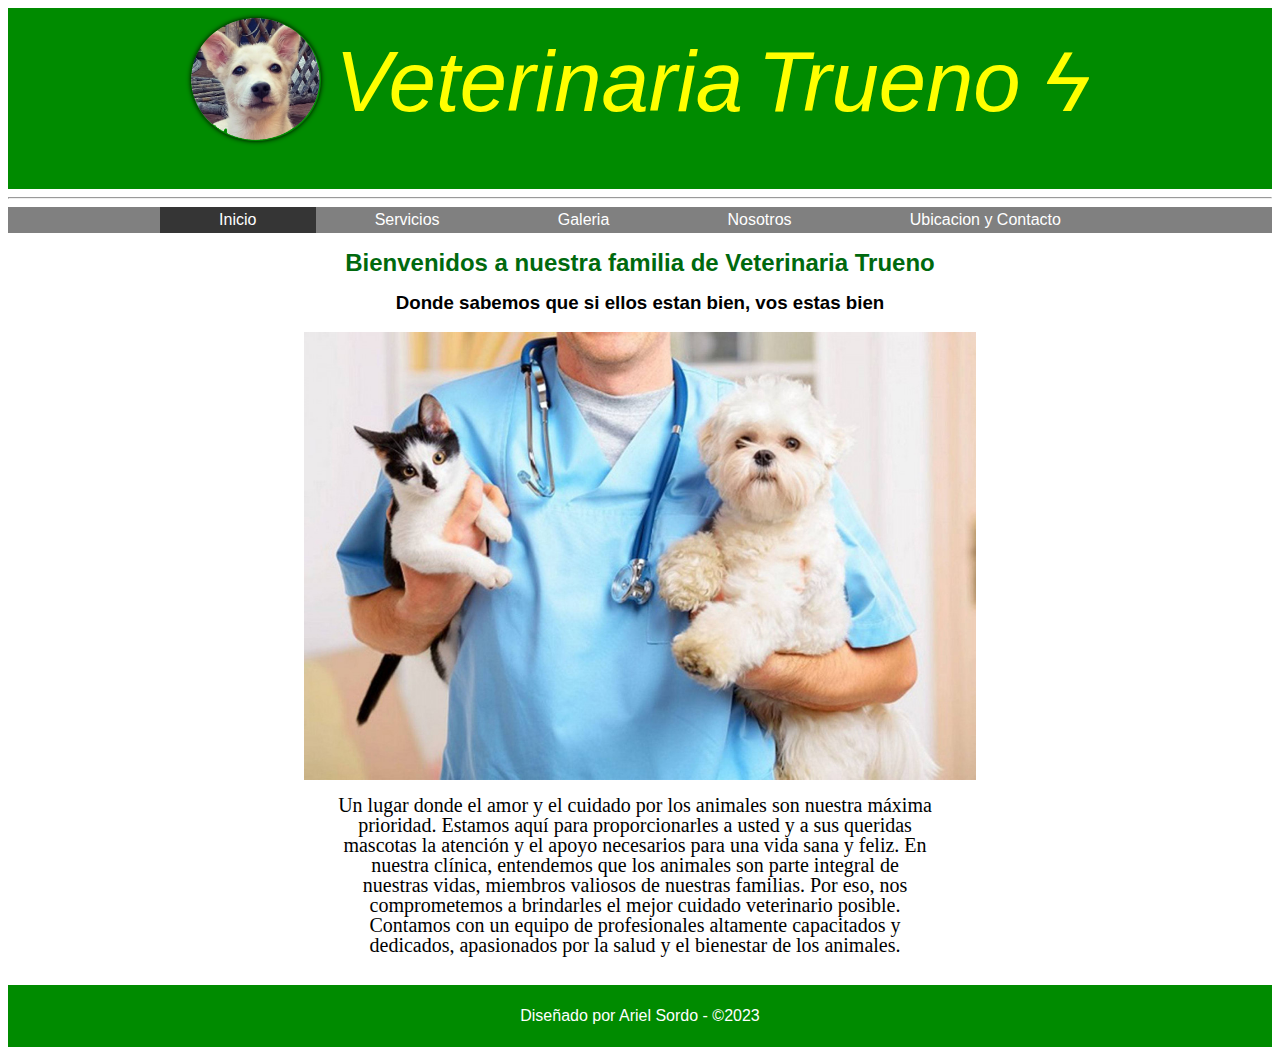
<file: index.html>
<!DOCTYPE html>
<html lang="en">
<head>
    <meta charset="UTF-8">
    <meta http-equiv="X-UA-Compatible" content="IE=edge">
    <meta name="viewport" content="width=device-width, initial-scale=1.0">
    <title>Veterinaria Trueno</title>
    <link rel="stylesheet" href="css/veterinaria.css">
    <link rel="stylesheet" type="text/css" href="script.js">
    <script src="script.js"></script>
    
</head>

<body>
    <header>
        <div class="titulo">
          <Img src="img/logo.png" width="130" alt="Trueno">
             <h1>Veterinaria</h1> <h1>Trueno ϟ</h1>
         </div>

    </header>
    <hr>
    
    <nav>
      <div class="holder">
         <ul>
           <li><a class="activo" href="index.html">Inicio</a></li>
           <li><a href="servicios.html">Servicios</a></li>
           <li><a href="galeria.html">Galeria</a></li>
           <li><a href="nosotros.html">Nosotros</a></li>
           <li><a href="contacto.html">Ubicacion y Contacto</a></li>
         </ul>
      </div> 
    </nav>

    <main class="holder">
        <div>
            <h2>Bienvenidos a nuestra familia de Veterinaria Trueno</h2>
            <h3>Donde sabemos que si ellos estan bien, vos estas bien</h3>
            <img src="img/front_index.jpg" alt="front" width="70%">
        </div>
        <div class="columnas">
             <section class="bienvenidos">                
                <p>Un lugar donde el amor y el cuidado por los animales son nuestra máxima prioridad. Estamos aquí para proporcionarles a usted y a sus queridas mascotas la atención y el apoyo necesarios para una vida sana y feliz.

                En nuestra clínica, entendemos que los animales son parte integral de nuestras vidas, miembros valiosos de nuestras familias. Por eso, nos comprometemos a brindarles el mejor cuidado veterinario posible. Contamos con un equipo de profesionales altamente capacitados y dedicados, apasionados por la salud y el bienestar de los animales. </p>
             </section>       

            </section>
        </div>

    </main>

    <footer>
        <p>Diseñado por Ariel Sordo - &copy;2023</p>
    </footer>
</body>
</html>
</file>
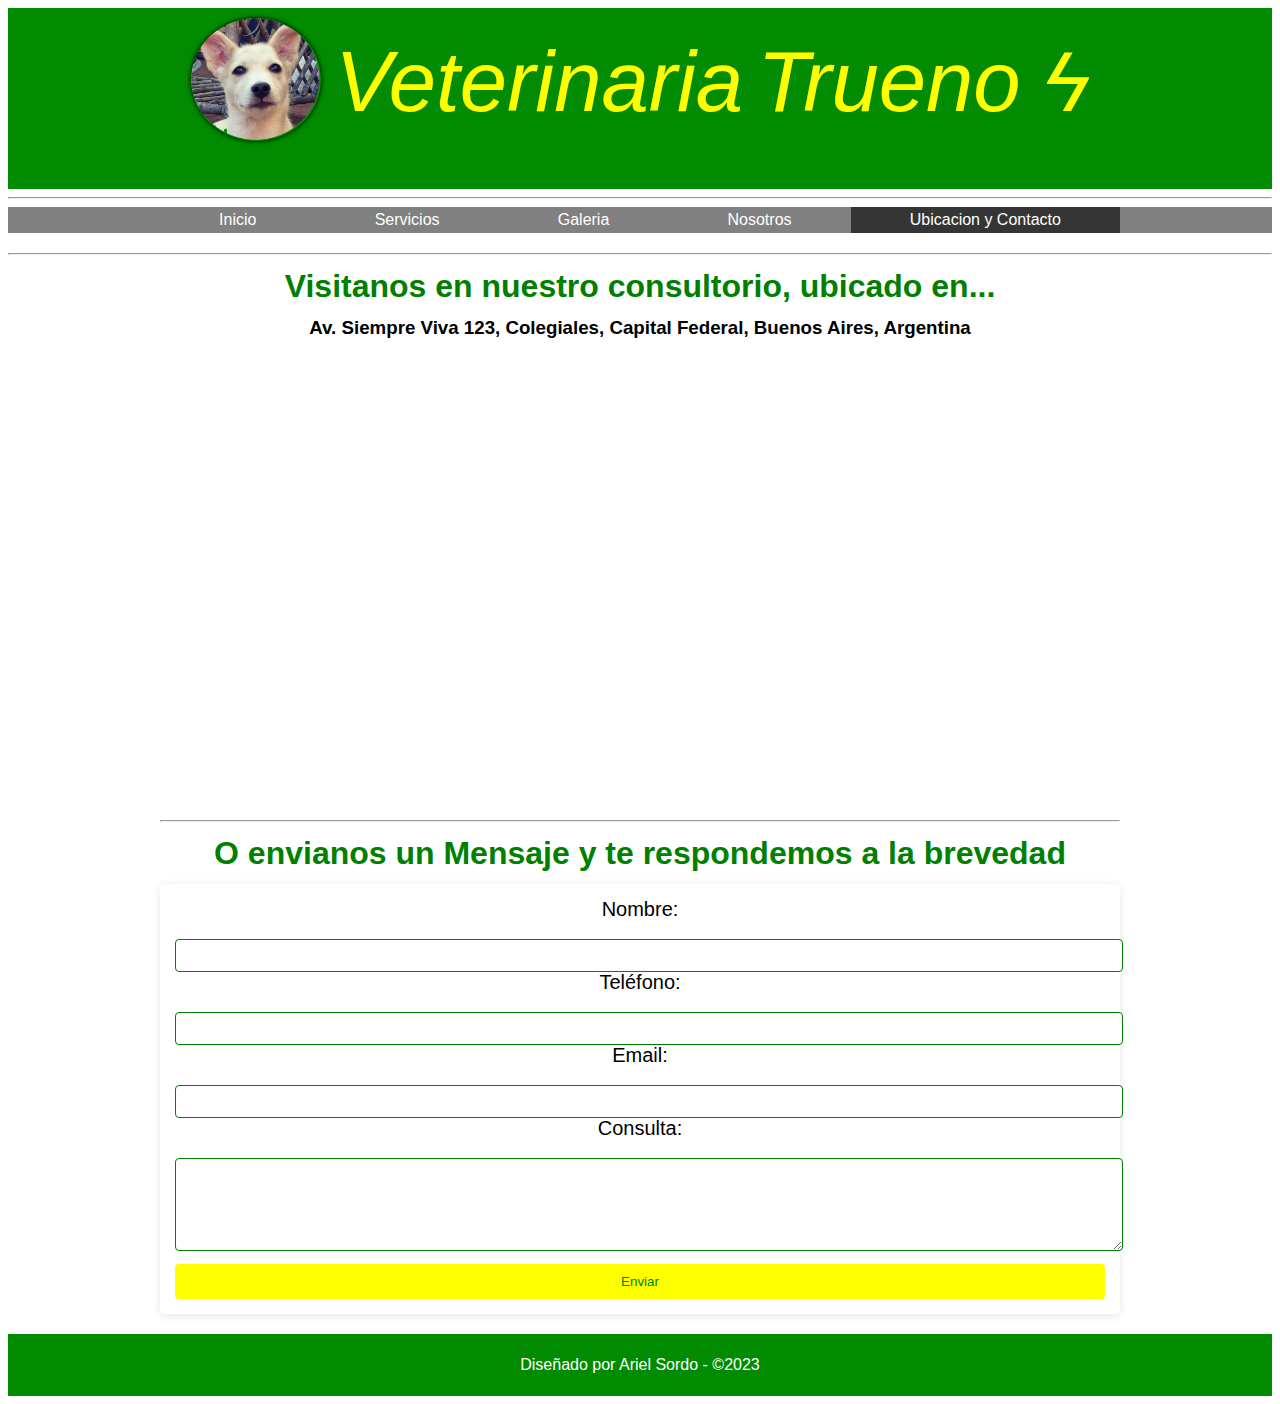
<file: contacto.html>
<!DOCTYPE html>
<html lang="en">
<head>
    <meta charset="UTF-8">
    <meta http-equiv="X-UA-Compatible" content="IE=edge">
    <meta name="viewport" content="width=device-width, initial-scale=1.0">
    <title>Veterinaria Trueno</title>
    <link rel="stylesheet" href="css/veterinaria.css">
    <link rel="stylesheet" type="text/css" href="script.js">
    <script src="script.js"></script>
</head>

<body>
    <header>
        <div class="titulo">
          <Img src="img/logo.png" width="130" alt="Trueno">
             <h1>Veterinaria</h1> <h1>Trueno ϟ</h1>
         </div>
    </header>
    <hr>
    
    <nav>
      <div class="holder">
         <ul>
           <li><a href="index.html">Inicio</a></li>
           <li><a href="servicios.html">Servicios</a></li>
           <li><a href="galeria.html">Galeria</a></li>
           <li><a href="nosotros.html">Nosotros</a></li>
           <li><a class="activo" href="contacto.html">Ubicacion y Contacto</a></li>
         </ul>
      </div> 
    </nav>
    <hr>
    <main class="holder">

    <div class="direccion">
  <h1>Visitanos en nuestro consultorio, ubicado en...</h1>
    <h3>Av. Siempre Viva 123, Colegiales, Capital Federal, Buenos Aires, Argentina </h3>
    
    <iframe src="https://www.google.com/maps/embed?pb=!1m18!1m12!1m3!1d7813.275700267933!2d-58.45750402815553!3d-34.57689884066354!2m3!1f0!2f0!3f0!3m2!1i1024!2i768!4f13.1!3m3!1m2!1s0x95bcb5dd12600681%3A0x5c93e795a77fcb98!2sAmazonas%20veterinaria!5e0!3m2!1ses!2sar!4v1686106865776!5m2!1ses!2sar" width="100%" height="450" style="border:0;" allowfullscreen="" loading="lazy" referrerpolicy="no-referrer-when-downgrade"></iframe>

    </div>
    
    <hr>    
    
    <div class="mensaje">
        <h1> O envianos un Mensaje y te respondemos a la brevedad</h1>


        <form method="POST" class="contact-form" onsubmit="return enviarFormulario()">
            <label for="nombre">Nombre:</label>
            <input type="text" id="nombre" name="nombre" required>
    
            <label for="telefono">Teléfono:</label>
             <input type="tel" id="telefono" name="telefono" required>
    
             <label for="email">Email:</label>
             <input type="email" id="email" name="email" required>
    
            <label for="consulta">Consulta:</label>
            <textarea id="consulta" name="consulta" rows="5" cols="30" required></textarea>
    
           <input type="submit" value="Enviar">
        </form>

    </div>    

    </main>

    <footer>
        <p>Diseñado por Ariel Sordo - &copy;2023</p>
    </footer>
</body>
</html>
</file>
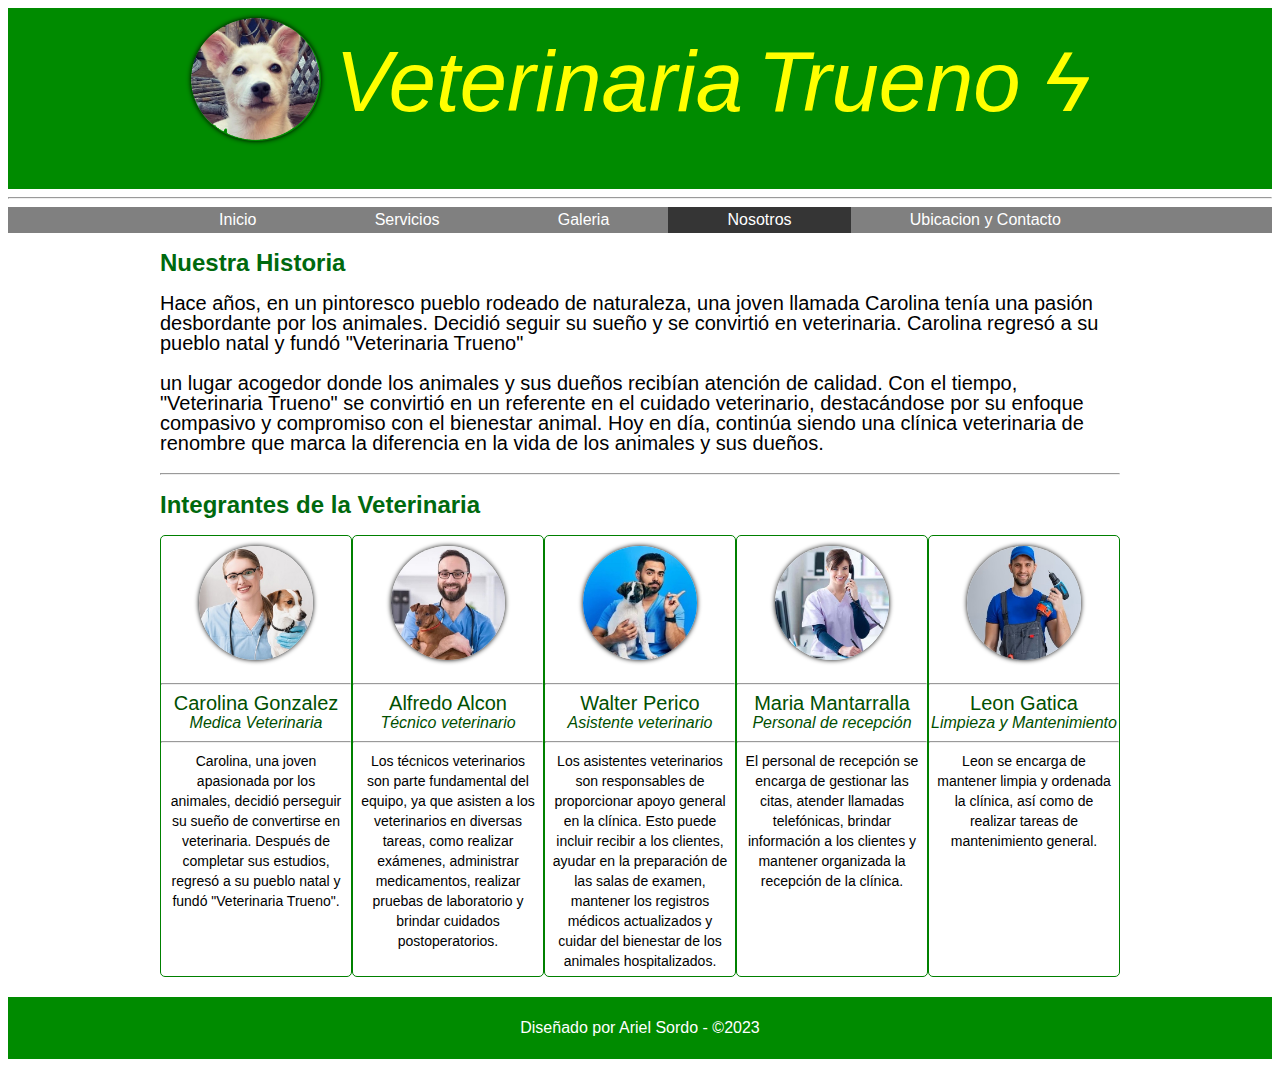
<file: nosotros.html>
<!DOCTYPE html>
<html lang="en">
<head>
    <meta charset="UTF-8">
    <meta http-equiv="X-UA-Compatible" content="IE=edge">
    <meta name="viewport" content="width=device-width, initial-scale=1.0">
    <title>Veterinaria Trueno</title>
    <link rel="stylesheet" href="css/veterinaria.css">
    <link rel="stylesheet" type="text/css" href="script.js">
    <script src="script.js"></script>
</head>

<body>
    <header>
        <div class="titulo">
          <Img src="img/logo.png" width="130" alt="Trueno">
            <h1>Veterinaria</h1> <h1>Trueno ϟ</h1>
        </div>
    </header>
    <hr>
    
    <nav>
      <div class="holder">
         <ul>
           <li><a href="index.html">Inicio</a></li>
           <li><a href="servicios.html">Servicios</a></li>
           <li><a href="galeria.html">Galeria</a></li>
           <li><a class="activo" href="nosotros.html">Nosotros</a></li>
           <li><a href="contacto.html">Ubicacion y Contacto</a></li>
         </ul>
      </div> 
    </nav>

    <main class="holder">
        <div class="historia">
            <h2>Nuestra Historia</h2>
              <p>Hace años, en un pintoresco pueblo rodeado de naturaleza, una joven llamada Carolina tenía una pasión desbordante por los animales. Decidió seguir su sueño y se convirtió en veterinaria. Carolina regresó a su pueblo natal y fundó "Veterinaria Trueno"</p>
                
               <p>un lugar acogedor donde los animales y sus dueños recibían atención de calidad. Con el tiempo, "Veterinaria Trueno" se convirtió en un referente en el cuidado veterinario, destacándose por su enfoque compasivo y compromiso con el bienestar animal. Hoy en día, continúa siendo una clínica veterinaria de renombre que marca la diferencia en la vida de los animales y sus dueños.</p>
        
        </div>
        <hr>

        <div class="staff">
            <h2>Integrantes de la Veterinaria</h2>
                           <div class="integrantes">
                   <div class="persona">
                      <img src="img/nosotros/nosotros1.jpg" alt="Carolina Gonzalez">
                           <hr>
                         <h5>Carolina Gonzalez</h5>
                           <h6>Medica Veterinaria</h6>
                           <hr>
                             <p>Carolina, una joven apasionada por los animales, decidió perseguir su sueño de convertirse en veterinaria. Después de completar sus estudios, regresó a su pueblo natal y fundó "Veterinaria Trueno".</p>
                    </div>  

                    <div class="persona">
                        <img src="img/nosotros/nosotros2.jpg" alt="Carolina Gonzalez">
                        <hr>
                           <h5>Alfredo Alcon</h5>
                             <h6>Técnico veterinario</h6>
                             <hr>
                               <p>Los técnicos veterinarios son parte fundamental del equipo, ya que asisten a los veterinarios en diversas tareas, como realizar exámenes, administrar medicamentos, realizar pruebas de laboratorio y brindar cuidados postoperatorios.</p>
                      </div>  

                      <div class="persona">
                        <img src="img/nosotros/nosotros3.jpg" alt="Carolina Gonzalez">
                        <hr>
                           <h5>Walter Perico</h5>
                             <h6>Asistente veterinario</h6>
                             <hr>
                               <p>Los asistentes veterinarios son responsables de proporcionar apoyo general en la clínica. Esto puede incluir recibir a los clientes, ayudar en la preparación de las salas de examen, mantener los registros médicos actualizados y cuidar del bienestar de los animales hospitalizados.</p>
                      </div>  

                      <div class="persona">
                        <img src="img/nosotros/nosotros4.jpg" alt="Carolina Gonzalez">
                        <hr>
                           <h5>Maria Mantarralla</h5>
                             <h6>Personal de recepción</h6>
                             <hr>
                               <p>El personal de recepción se encarga de gestionar las citas, atender llamadas telefónicas, brindar información a los clientes y mantener organizada la recepción de la clínica.</p>
                      </div>  

                      <div class="persona">
                        <img src="img/nosotros/nosotros5.jpg" alt="Carolina Gonzalez">
                        <hr>
                           <h5>Leon Gatica</h5>
                             <h6>Limpieza y Mantenimiento</h6>
                             <hr>
                               <p>Leon se encarga de mantener limpia y ordenada la clínica, así como de realizar tareas de mantenimiento general.</p>
                      </div>  

              </div>


        </div>
        


    </main>

    <footer>
        <p>Diseñado por Ariel Sordo - &copy;2023</p>
    </footer>
</body>
</html>
</file>
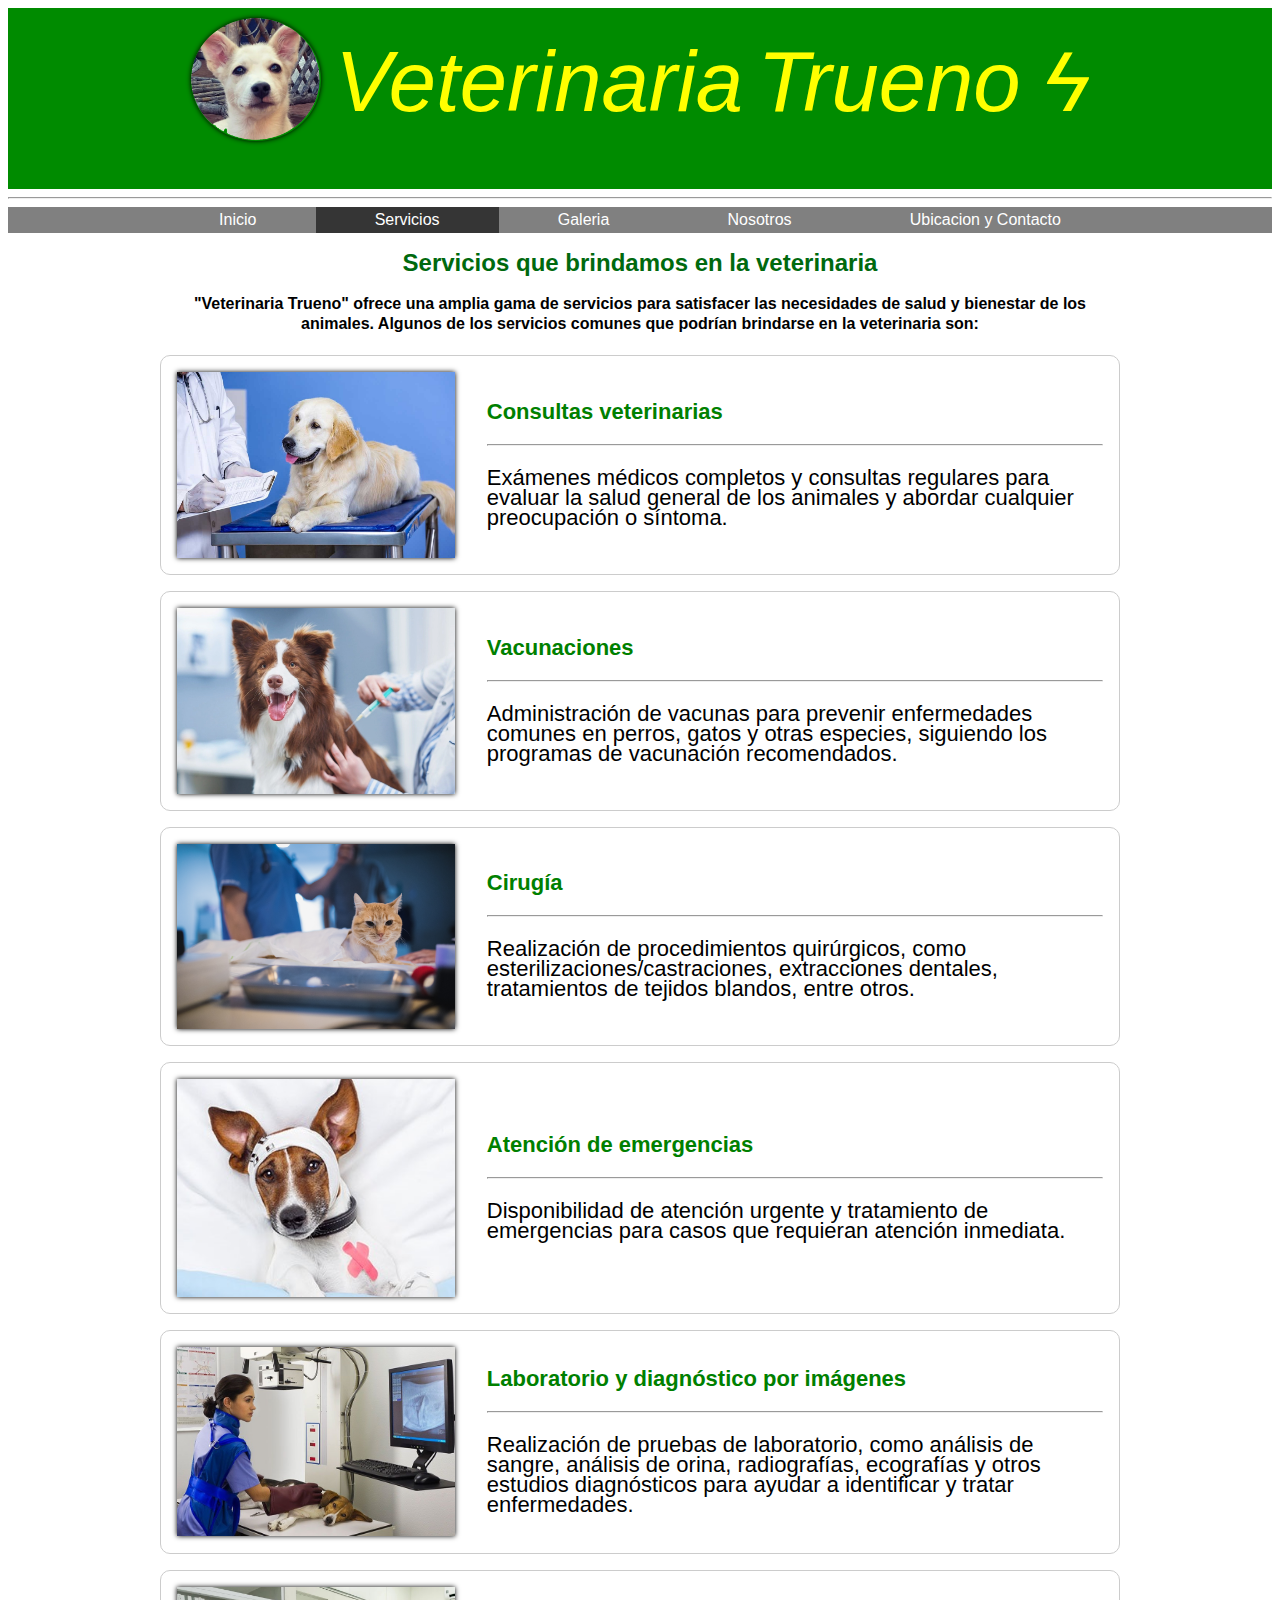
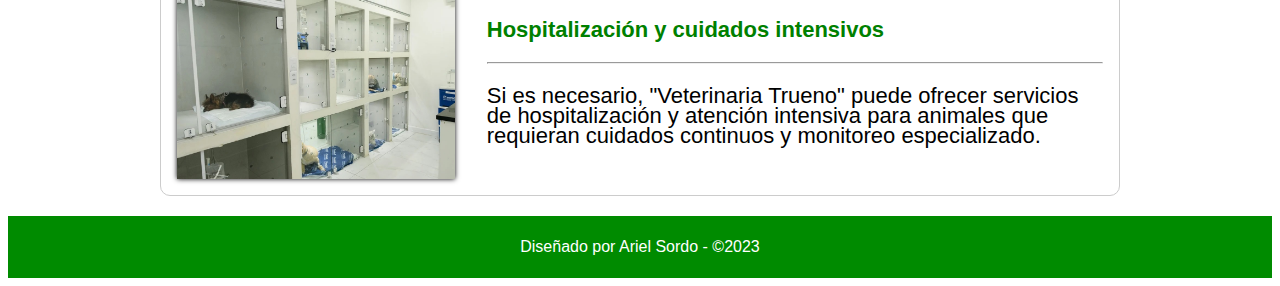
<file: servicios.html>
<!DOCTYPE html>
<html lang="en">
<head>
    <meta charset="UTF-8">
    <meta http-equiv="X-UA-Compatible" content="IE=edge">
    <meta name="viewport" content="width=device-width, initial-scale=1.0">
    <title>Veterinaria Trueno</title>
    <link rel="stylesheet" href="css/veterinaria.css">
    <link rel="stylesheet" type="text/css" href="script.js">
    <script src="script.js"></script>
</head>

<body>
    <header>
        <div class="titulo">
          <Img src="img/logo.png" width="130" alt="Trueno">
            <h1>Veterinaria</h1> <h1>Trueno ϟ</h1>
        </div>
    </header>
    <hr>
    
    <nav>
      <div class="holder">
         <ul>
           <li><a href="index.html">Inicio</a></li>
           <li><a class="activo" href="servicios.html">Servicios</a></li>
           <li><a href="galeria.html">Galeria</a></li>
           <li><a href="nosotros.html">Nosotros</a></li>
           <li><a href="contacto.html">Ubicacion y Contacto</a></li>
         </ul>
      </div> 
    </nav>

    <main class="holder">
        <h2>Servicios que brindamos en la veterinaria</h2>
             <h4>"Veterinaria Trueno" ofrece una amplia gama de servicios para satisfacer las necesidades de salud y bienestar de los animales. Algunos de los servicios comunes que podrían brindarse en la veterinaria son:</h4>
       <div class="servicio">
          <img src="img/servicios/consultas.jpg" alt="Consultas">
           <div class="info">
             <h3>Consultas veterinarias</h3>
             <hr>
               <p>Exámenes médicos completos y consultas regulares para evaluar la salud general de los animales y abordar cualquier preocupación o síntoma.</p>
           </div>
       </div>

        <div class="servicio">
           <img src="img/servicios/vacunaciones.jpg" alt="Vacunaciones">
              <div class="info">
                 <h3>Vacunaciones</h3>
                 <hr>
                  <p>Administración de vacunas para prevenir enfermedades comunes en perros, gatos y otras especies, siguiendo los programas de vacunación recomendados.</p>
              </div>
        </div>

        <div class="servicio">
            <img src="img/servicios/cirugia.jpg" alt="Cirugia">
               <div class="info">
                  <h3>Cirugía</h3>
                  <hr>
                   <p>Realización de procedimientos quirúrgicos, como esterilizaciones/castraciones, extracciones dentales, tratamientos de tejidos blandos, entre otros.</p>
               </div>
         </div>

         <div class="servicio">
            <img src="img/servicios/emergencias.jpg" alt="Emergencias">
               <div class="info">
                  <h3>Atención de emergencias</h3>
                  <hr>
                   <p>Disponibilidad de atención urgente y tratamiento de emergencias para casos que requieran atención inmediata.</p>
               </div>
         </div>

         <div class="servicio">
            <img src="img/servicios/laboratorio.jpeg" alt="laboratorio" >
               <div class="info">
                  <h3>Laboratorio y diagnóstico por imágenes</h3>
                  <hr>
                   <p>Realización de pruebas de laboratorio, como análisis de sangre, análisis de orina, radiografías, ecografías y otros estudios diagnósticos para ayudar a identificar y tratar enfermedades.</p>
               </div>
         </div>

         <div class="servicio">
            <img src="img/servicios/Hospitalizacion.jpg" alt="Hospitalizacion">
               <div class="info">
                  <h3>Hospitalización y cuidados intensivos</h3>
                  <hr>
                   <p>Si es necesario, "Veterinaria Trueno" puede ofrecer servicios de hospitalización y atención intensiva para animales que requieran cuidados continuos y monitoreo especializado.</p>
               </div>
         </div>  


    </main>

    <footer>
        <p>Diseñado por Ariel Sordo - &copy;2023</p>
    </footer>
</body>
</html>
</file>
<file: css/veterinaria.css>
body{
     font-family: 'Gill Sans', 'Gill Sans MT', Calibri, 'Trebuchet MS', sans-serif;
     font-size: 16px;
     line-height: 20px;
     text-align: center;
}

header{
    background-color: rgb(0, 139, 0);
    padding: 10px 0;
}

.titulo img{
    border-radius: 60%;
    max-width: 60%;
    box-shadow: 0 0 5px rgba(0,0,0,15);

}


header h1{
    font-family:Impact, Haettenschweiler, 'Arial Narrow Bold', sans-serif;
     color: yellow;
     font-size: 85px;
     font-weight: 100;
     font-style: italic;
     display: inline-block;
     position:relative;
     bottom: 30px;
     margin-left: 10px;

}

nav{
     background-color: grey;
     margin-bottom: 20px;
}

nav ul{
     list-style: none;
     margin: 0;
     padding: 0;
     display: flex;
}

nav ul li{
    flex-grow: 1;
}

nav ul li a{
    color:white;
    text-decoration: none;
    padding: 3px 6px;
    display: block;
    text-align: center;
}

footer{
    color: rgb(255, 255, 255);
    background-color: rgb(0, 139, 0);
    clear: both;
    text-align: center;
    padding: 5px 0;
    margin-top: 20px;
}

nav ul li a.activo{
    background-color: rgb(53, 53, 53);

}

nav ul li a:hover{
    background-color:rgb(0, 139, 0);
    color: yellow;
}

.holder{
   max-width: 960px;
   margin: 0 auto;
}

h1, h2{
    font-family:'Franklin Gothic Medium', 'Arial Narrow', Arial, sans-serif;
    color:rgb(0, 105, 14);
    font-weight: 400;
    font-weight: bold;
}

.bienvenidos{
    width: 65%;
    padding-right: 10px;
    box-sizing: border-box;
}

.experiencia{
    width: 35%;
    background-color: rgb(189, 189, 189);
    
}


.columnas{
    display: flex;
    justify-content:space-around;
}


.bienvenidos p{
    font-family:'Times New Roman', Times, serif;
    font-size: 20px;
    margin: 10px;
}

.historia h2{
    text-align:left;
}

.historia p{
    text-align:left;
    font-size: 20px;
    
}

.staff h2{
    text-align:left;
}

.integrantes{
    display:flex;
    justify-content:space-around;
}

.persona{
    border: 1px solid green;
    border-radius: 5px;
    width: 25%;
    text-align: center;
    padding: 13 px;
    box-sizing: border-box;
}

.persona img{
    margin: 10px;
    border-radius: 50%;
    max-width: 60%;
    box-shadow: 0 0 5px rgba(0,0,0,15);
}

.persona h5,
.persona h6{
    margin: 0;
    font-weight: normal;
    color: rgb(1, 80, 1);

}

.persona h5{
    font-size: 20px;
    margin-top: 5px;
}

.persona h6{
    font-size: 16px;
    font-style: italic;
}

.persona p{
    color: black;
    font-size: 14px;
    margin: 5px;

}

.servicio{
   border: 1px solid #ccc;
   border-radius: 10px;
   padding: 16px;
   margin: 16px 0;
   display: flex;
   gap: 32px;
   align-items: center;
}

.servicio img{
    
    max-width: 30%;
    box-shadow: 0 0 5px rgba(0,0,0,15);
}

.info h3{
    font-size: 22px;
    text-align:left;
    color: green;
}

.info p{
    font-size: 22px;    
    text-align:left;
}

.contact-form {
    font-size: 20px;
    max-width: 100%;
    margin: 0 auto;
    padding: 15px;
    background-color: #fff;
    border-radius: 5px;
    box-shadow: 0 2px 10px rgba(0, 0, 0, 0.1);
  }
  
  label {
    display: block;
    margin-bottom: 20px;
  }
  
  input[type="text"],
  input[type="tel"],
  input[type="email"],
  textarea {
    width: 100%;
    padding: 8px;
    border: 1px solid green;
    border-radius: 4px;
  }
  
  input[type="submit"] {
    display: block;
    width: 100%;
    padding: 10px;
    margin-top: 10px;
    background-color: yellow;
    color: green;
    border: none;
    border-radius: 4px;
    cursor: pointer;
  }
  
  input[type="submit"]:hover {
    background-color: #45a049;
  }

  .direccion h1{
    color: green;
  }
  .mensaje h1{
    color: green;
  }

  .galleria {
    display: grid;
    grid-template-columns: repeat(4, 1fr); 
    grid-gap: 10px; 
    }
  
  .galleria img {
    width: 100%;
    height: auto;
    border: 1px solid #000000;
    border-radius: 10px;
  }
  
  #fullscreen-overlay {
    display: none;
    position: fixed;
    top: 0;
    left: 0;
    width: 100%;
    height: 100%;
    background-color: rgba(0, 0, 0, 0.9);
    z-index: 999;
    text-align: center;
    padding-top: 20vh;
    box-sizing: border-box;
  }
  
  #fullscreen-image {
    max-height: 60vh;
    max-width: 80%;
  }
</file>
